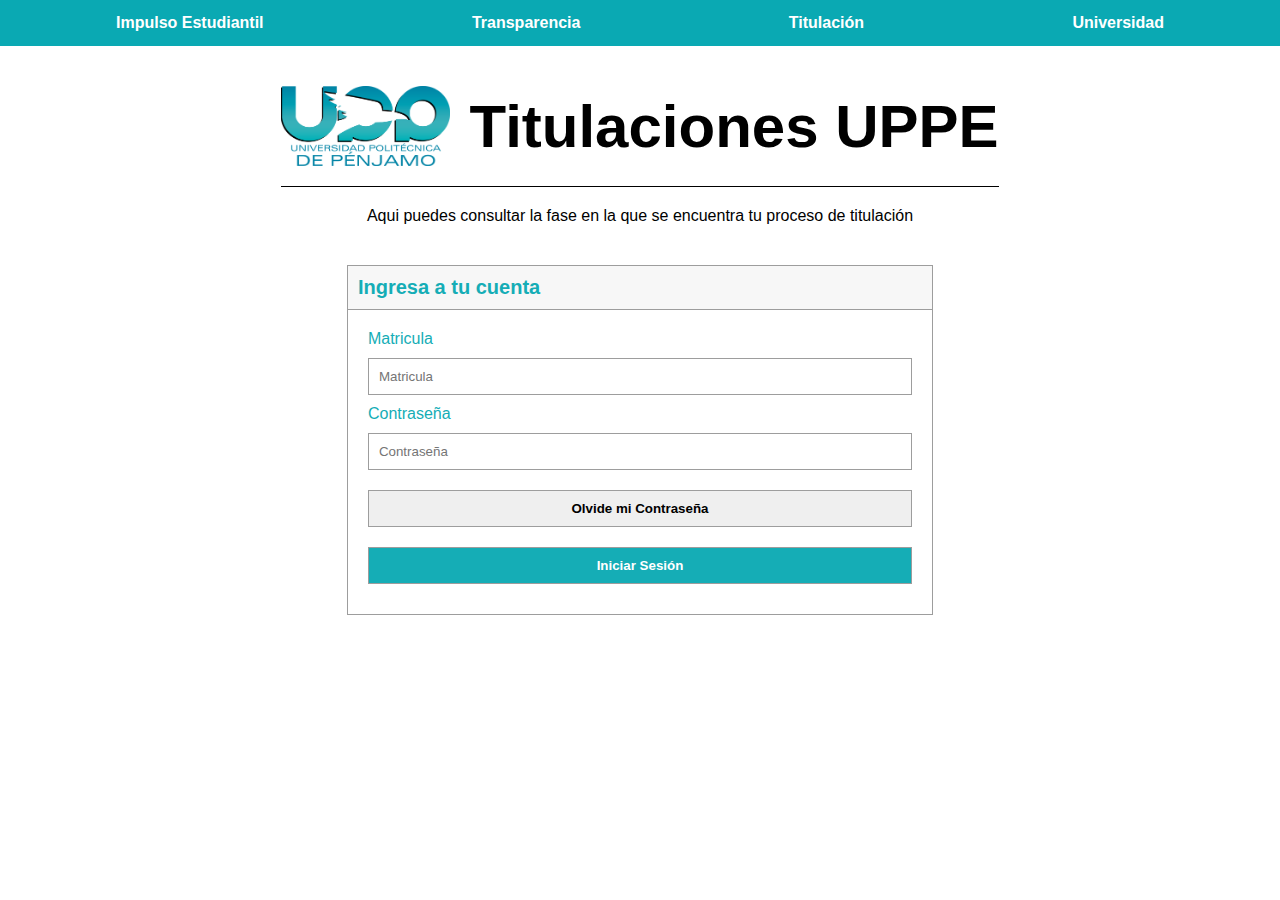
<file: index.html>
<!DOCTYPE html>
<html lang="en">
  <head>
    <meta charset="UTF-8" />
    <meta name="viewport" content="width=device-width, initial-scale=1.0" />
    <link type="text/css" rel="stylesheet" href="style.css" />
    <title>Tracker Document</title>
  </head>
  <body>
    <nav class="navigation">
      <ul>
        <li><a href="">Impulso Estudiantil</a></li>
        <li><a href="">Transparencia</a></li>
        <li><a href="">Titulación</a></li>
        <li><a href="">Universidad</a></li>
      </ul>
    </nav>
    <main>
      <section class="content">
        <section class="title">
          <img src="./img/logo.png" alt="logo" height="80px" />
          <h1>Titulaciones UPPE</h1>
        </section>
        <section>
          <p class="instruction">
            Aqui puedes consultar la fase en la que se encuentra tu proceso de
            titulación
          </p>
          <div class="sign-in">
            <h2 class="form-title">Ingresa a tu cuenta</h2>
            <form class="form" action="/principal.html">
              <label for="matricula">Matricula</label>
              <input type="text" id="matricula" placeholder="Matricula" />
              <label for="contraseña">Contraseña</label>
              <input type="password" id="contraseña" placeholder="Contraseña" />
              <input type="button" value="Olvide mi Contraseña" />
              <input type="submit" value="Iniciar Sesión" />
            </form>
          </div>
        </section>
      </section>
    </main>
  </body>
</html>
</file>
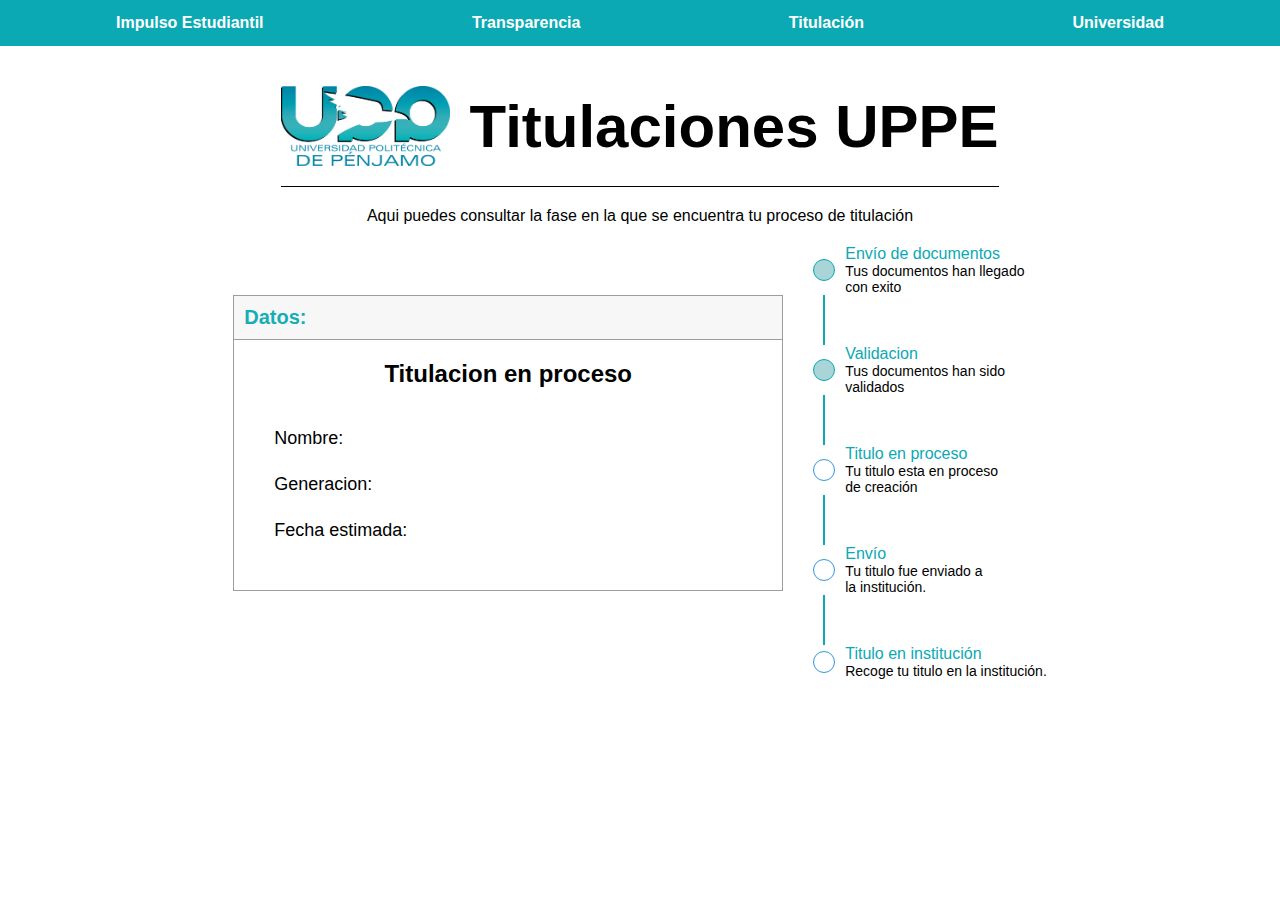
<file: principal.html>
<!DOCTYPE html>
<html lang="en">
  <head>
    <meta charset="UTF-8" />
    <meta name="viewport" content="width=device-width, initial-scale=1.0" />
    <link type="text/css" rel="stylesheet" href="style2.css" />
    <title>Tracker Document</title>
  </head>
  <body>
    <nav class="navigation">
      <ul>
        <li><a href="">Impulso Estudiantil</a></li>
        <li><a href="">Transparencia</a></li>
        <li><a href="">Titulación</a></li>
        <li><a href="">Universidad</a></li>
      </ul>
    </nav>
    <main>
      <section class="content">
        <section class="title">
          <img src="./img/logo.png" alt="logo" height="80px" />
          <h1>Titulaciones UPPE</h1>
        </section>
        <section>
          <p class="instruction">
            Aqui puedes consultar la fase en la que se encuentra tu proceso de
            titulación
          </p>
          <div class="sign-in">
            <h2 class="form-title">Datos:</h2>
            <form class="form" action="">
              <h2 id="titulo">Titulacion en proceso</h2>
                <label id="name" for="">Nombre: </label>
                <label id="generacion" for=":">Generacion:</label>
                <label id="date" for="">Fecha estimada: </label>
          </div>
          <div class="rastreador">
            <div class="estado activo">
                <div class="casilla"></div>
                <div class="info">
                    <p id="title-estado">Envío de documentos</p>
                    <p id="text-estado">Tus documentos han llegado <br> con exito</p>
                </div>
            </div>
            <div class="linea"></div>
            <div class="estado activo">
                <div class="casilla"></div>
                <div class="info">
                    <p id="title-estado">Validacion</p>
                    <p id="text-estado">Tus documentos han sido <br> validados</p>
                </div>
            </div>
            <div class="linea"></div>
            <div class="estado">
                <div class="casilla"></div>
                <div class="info">
                    <p id="title-estado">Titulo en proceso</p>
                    <p id="text-estado">Tu titulo esta en proceso <br> de creación</p>
                </div>
            </div>
            <div class="linea"></div>
            <div class="estado">
                <div class="casilla"></div>
                <div class="info">
                    <p id="title-estado">Envío</p>
                    <p id="text-estado">Tu titulo fue enviado a <br>la institución.</p>
                </div>
            </div>
            <div class="linea"></div>
            <div class="estado">
                <div class="casilla"></div>
                <div class="info">
                    <p id="title-estado">Titulo en institución</p>
                    <p id="text-estado">Recoge tu titulo en la institución.</p>
                </div>
            </div>
        </div>
          
        </section>
      </section>
    </main>
  </body>
</html>
</file>
<file: style.css>
* {
    margin: 0;
    padding: 0;
}

body {
    font-family: sans-serif;
}

.navigation ul {
    list-style-type: none;
    overflow: hidden;
    background-color: #0aa9b3;
    display: flex;
    justify-content: space-between;
    align-items: center;
    padding: 0 100px;
    font-weight: 700;
}

.navigation li a {
    display: block;
    color: white;
    text-align: center;
    padding: 14px 16px;
    text-decoration: none;
}

.content {
    display: flex;
    align-items: center;
    flex-direction: column;
    padding: 20px 0;
}

.title {
    display: flex;
    padding: 20px 0;
    font-size: 30px;
    align-items: center;
    justify-content: space-between;
    border-bottom: #000 solid 0.5px;
}

.title h1 {
    margin-left: 20px;
}

.instruction {
    padding: 20px;
}

.sign-in {
    display: flex;
    flex-direction: column;
    padding: 20px 0;
}

.form {
    display: flex;
    flex-direction: column;
    color: #15adb6;
    padding: 20px;
    border: #9d9d9d solid 1px;
}

.form input {
    padding: 10px;
    margin: 10px 0;
    border: #9d9d9d solid 1px;

}

.form input[type="submit"] {
    padding: 10px;
    margin: 10px 0;
    border: #9d9d9d solid 1px;
    background-color: #15adb6;
    color: #fff;
    font-weight: 700;
}

.form input[type="submit"]:hover {
    background-color: #fff;
    color: #15adb6;
    cursor: pointer;
}

.form input[type="button"] {
    padding: 10px;
    margin: 10px 0;
    border: #9d9d9d solid 1px;
    font-weight: 700;
}

.form input[type="button"]:hover {
    background-color: #fff;
    color: #15adb6;
    cursor: pointer;
}

.form-title {
    font-size: 20px;
    padding: 10px;
    background-color: #f7f7f7;
    color: #15adb6;
    border: #9d9d9d solid 1px;
    border-bottom: none;
}
</file>
<file: style2.css>
* {
    margin: 0;
    padding: 0;
}

body {
    font-family: sans-serif;
}

.navigation ul {
    list-style-type: none;
    overflow: hidden;
    background-color: #0aa9b3;
    display: flex;
    justify-content: space-between;
    align-items: center;
    padding: 0 100px;
    font-weight: 700;
}

.navigation li a {
    display: block;
    color: white;
    text-align: center;
    padding: 14px 16px;
    text-decoration: none;
}

.content {
    display: flex;
    align-items: center;
    flex-direction: column;
    padding: 20px 0;
}

.title {
    display: flex;
    padding: 20px 0;
    font-size: 30px;
    align-items: center;
    justify-content: space-between;
    border-bottom: #000 solid 0.5px;
}

.title h1 {
    margin-left: 20px;
}

.instruction {
    padding: 20px;
    text-align: center;
}

.sign-in {
    float: left;
    margin-right: 30px;
    position: relative;
    width: 550px;
    top: 50px;
}

.form {
    display: flex;
    flex-direction: column;
    height: 210px;
    color: #000000;
    padding: 20px;
    border: #9d9d9d solid 1px;
}


.form-title {
    font-size: 20px;
    padding: 10px;
    background-color: #f7f7f7;
    color: #15adb6;
    border: #9d9d9d solid 1px;
    border-bottom: none;
}

#titulo{
    text-align: center;
    margin-bottom: 20px;
}
#name{
    margin-top: 20px;
}
label{
    font-size: 18px;
    margin-left: 20px;
    margin-bottom: 25px;
}

.rastreador {
    float: right;
    padding-bottom: 30px;
    align-items: flex-start;
    
}

.estado {
    display: flex;
    align-items: center;
    cursor: pointer;
}

.casilla {
    width: 20px;
    height: 20px;
    border-radius: 50%;
    border: #3498db solid 1px;
    margin-right: 10px;
}

.linea {
    width: 2px;
    height: 50px;
    background-color: #0aa9b3;
    margin-left: 10px;
}

.info {
    display: flex;
    flex-direction: column;
}

.info p {
    margin: 0;
}

.activo .casilla {
    background-color: #a9d4d8; 
    border: 1.5px solid #0aa9b3; 
}

#title-estado{
    color: #0aa9b3 ;
}
#text-estado{
    font-size: 14px;
}
</file>
